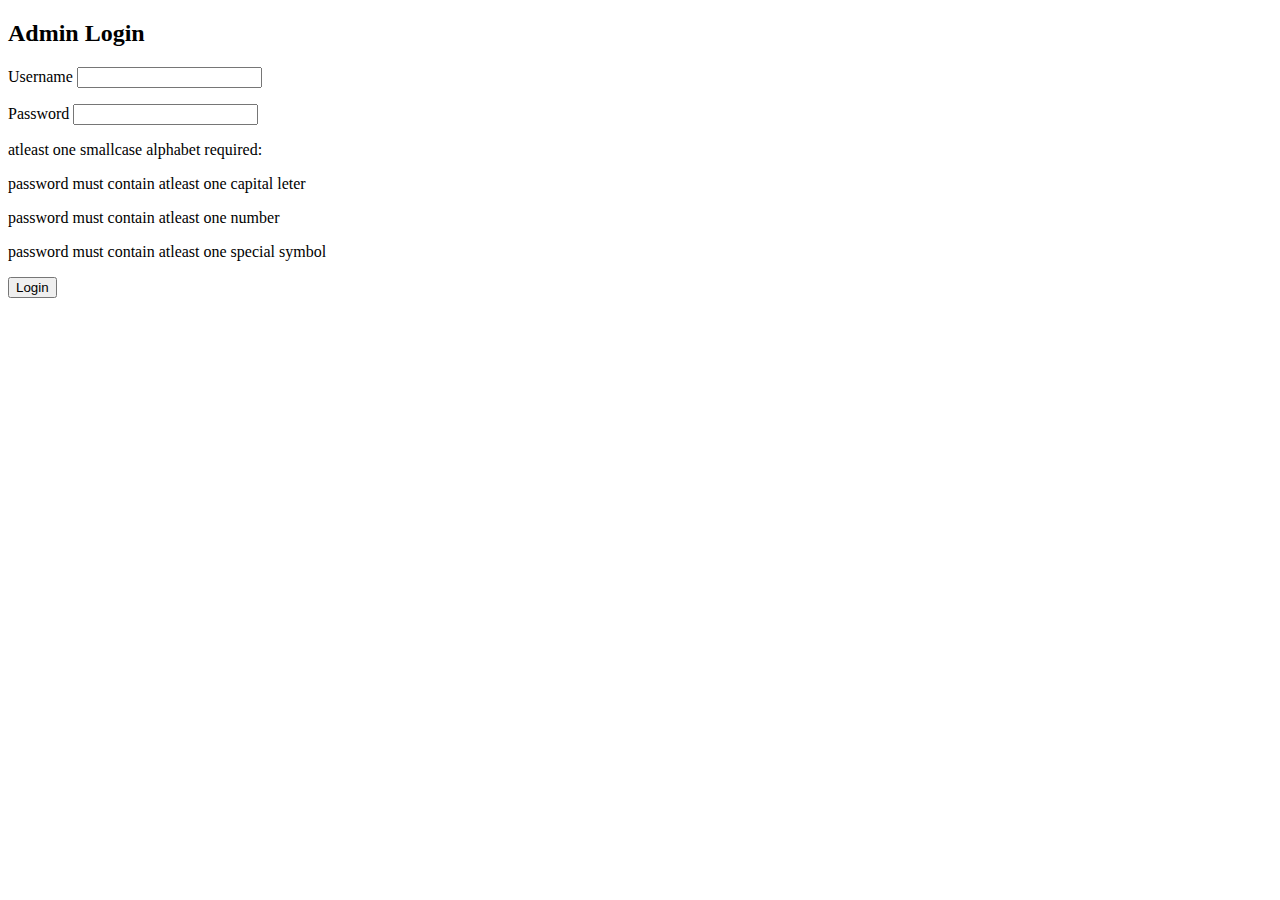
<file: adminlogin.html>
<!DOCTYPE html>
<html lang="en">
<head>
    <meta charset="UTF-8">
    <meta name="viewport" content="width=device-width, initial-scale=1.0">
    <title>Admin Login</title>
</head>
<body>
    <div class="login-container">
        <h2>Admin Login</h2>
        <form action="/admin_dashboard">
            <div class="inputgrp">
                <label for="username">Username</label>
                <input type="text" id="username" name="username" required>
            </div>
            <div>
                <p id="userError"></p>
            </div>
            <div class="inputgrp">
                <label for="password">Password</label>
                <input type="password" id="password" name="password" required>
            </div>
            <div>
                <p id="passError"></p>
                <p>atleast one smallcase alphabet required: <b id="passError1"></b></p>
                <p>password must contain atleast one capital leter <b id="passError2"></b></p>
                <p>password must contain atleast one number <b  id="passError3"></b></p>
                <p>password must contain atleast one special symbol <b id="passError4"></b></p>
            </div>
            <button type="submit" class="login-button">Login</button>
        </form>
    </div>
    <script src="./javascript/loginFormValidation.js"></script>
</body>
</html>
</file>
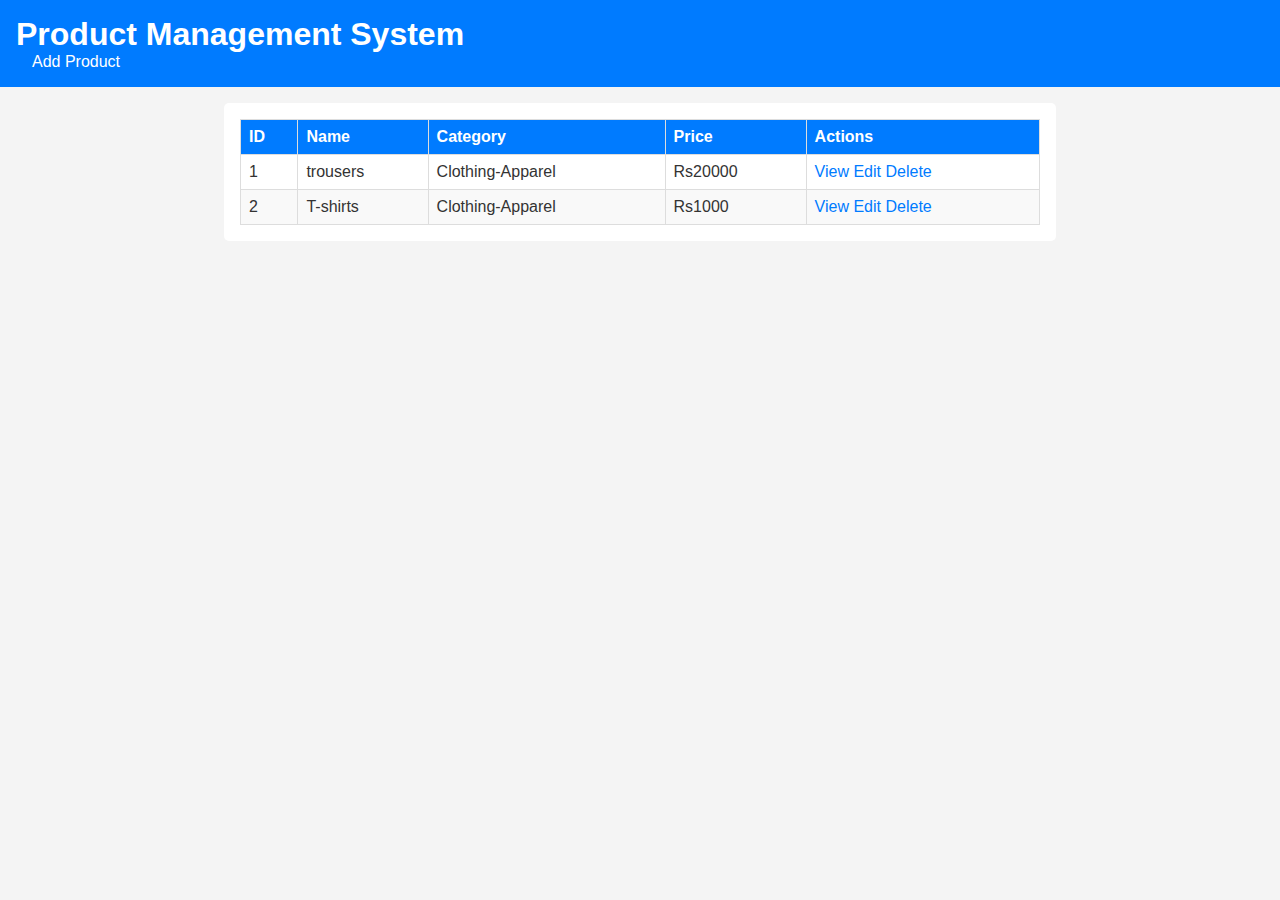
<file: apparel.html>
<!DOCTYPE html>
<html lang="en">
<head>
    <meta charset="UTF-8">
    <meta name="viewport" content="width=device-width, initial-scale=1.0">
    <title>Document</title>
    <link rel="stylesheet" href="./styles/individualpagescss.css">
</head>
<body>
    <header>
        <h1>Product Management System</h1>
        <nav>
            <a href="add-product.html">Add Product</a>
        </nav>
    </header>
    <main>
        <table>
            <thead>
                <tr>
                    <th>ID</th>
                    <th>Name</th>
                    <th>Category</th>
                    <th>Price</th>
                    <th>Actions</th>
                </tr>
            </thead>
            <tbody>
                <tr>
                    <td>1</td>
                    <td>trousers</td>
                    <td>Clothing-Apparel</td>
                    <td>Rs20000</td>
                    <td>
                        <a href="product-details.html">View</a>
                        <a href="edit-product.html">Edit</a>
                        <a href="#">Delete</a>
                    </td>
                </tr>
                <tr>
                    <td>2</td>
                    <td>T-shirts</td>
                    <td>Clothing-Apparel</td>
                    <td> Rs1000</td>
                    <td>
                        <a href="product-details.html">View</a>
                        <a href="edit-product.html">Edit</a>
                        <a href="#">Delete</a>
                    </td>
                </tr>
                <!-- More product rows -->
            </tbody>
        </table>
    </main>
</body>
</html>
</file>
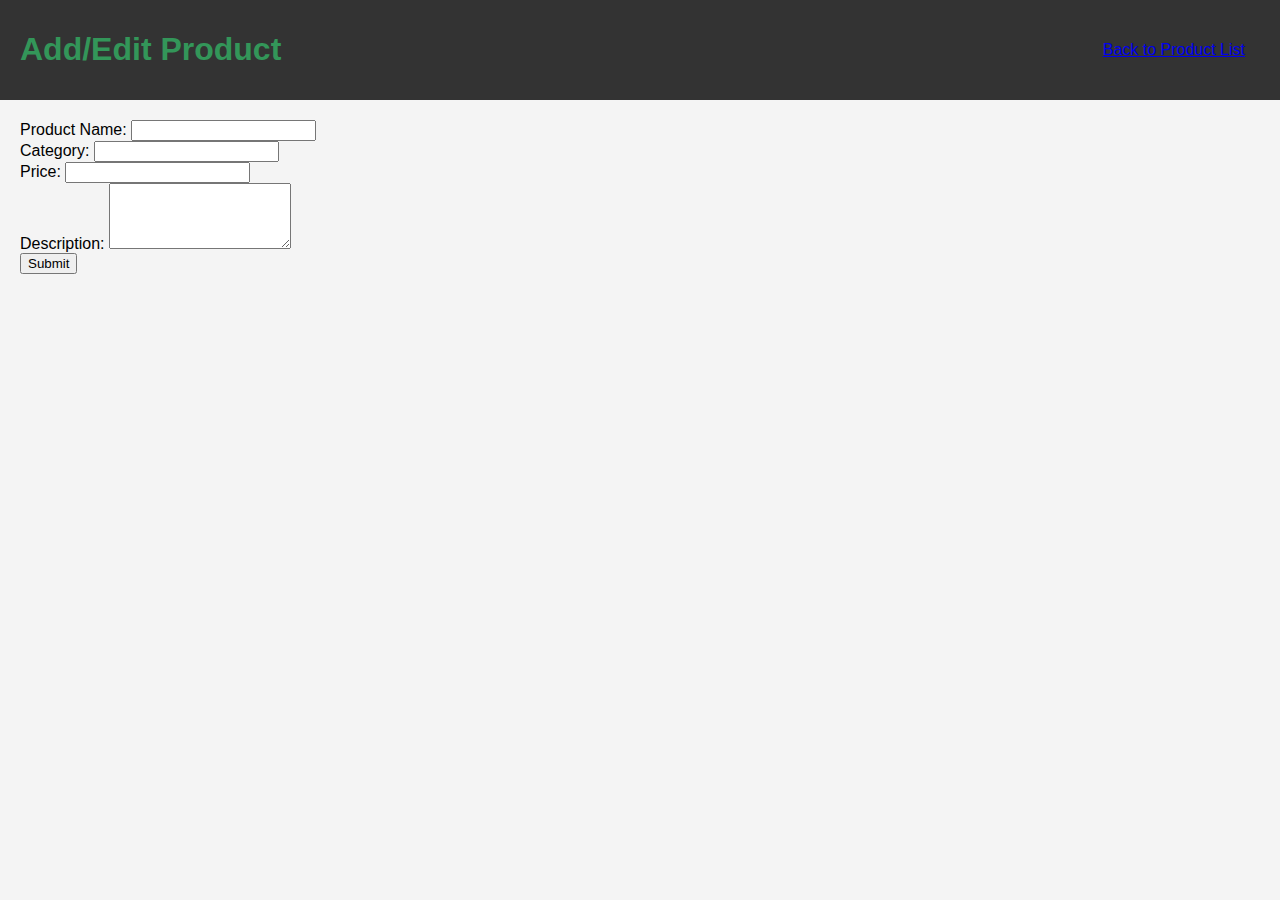
<file: edit-product.html>
<!DOCTYPE html>
<html lang="en">
<head>
    <meta charset="UTF-8">
    <meta name="viewport" content="width=device-width, initial-scale=1.0">
    <title>Document</title>
     <link rel="stylesheet" href="./styles/styles.css">
</head>
<body>
    <header>
        <h1>Add/Edit Product</h1>
        <nav>
            <a href="index.html">Back to Product List</a>
        </nav>
    </header>
    <main>
        <form action="submit-product.html" method="POST">
            <label for="productName">Product Name:</label>
            <input type="text" id="productName" name="productName" required>
            <br>
            <label for="category">Category:</label>
            <input type="text" id="category" name="category" required>
            <br>
            <label for="price">Price:</label>
            <input type="number" id="price" name="price" step="0.01" required>
            <br>
            <label for="description">Description:</label>
            <textarea id="description" name="description" rows="4" required></textarea>
            <br>
            <button type="submit">Submit</button>
        </form>
    </main>
</body>
</html>
</file>
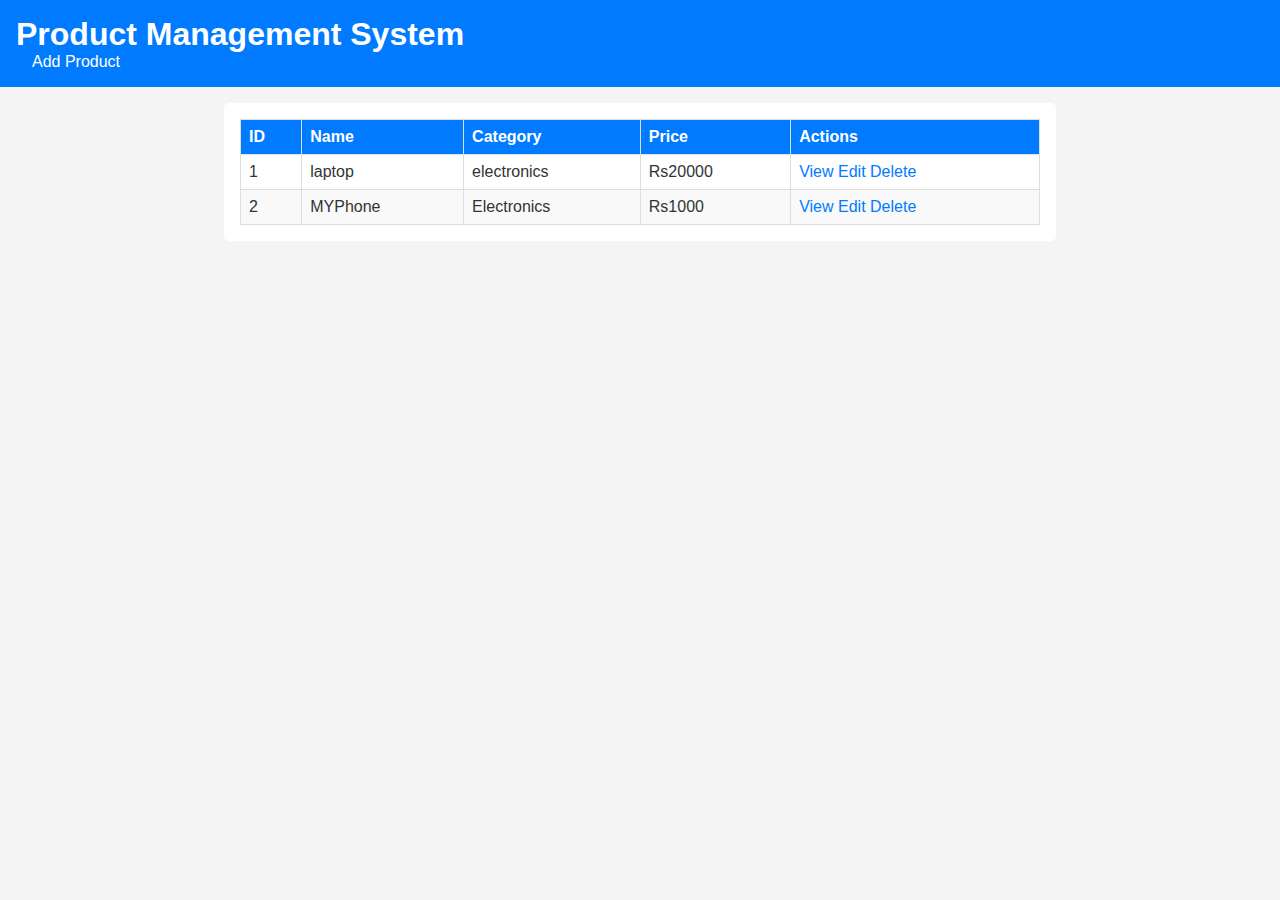
<file: electronics.html>
<!DOCTYPE html>
<html lang="en">
<head>
    <meta charset="UTF-8">
    <meta name="viewport" content="width=device-width, initial-scale=1.0">
    <title>Electronic Items</title>
    <link rel="stylesheet" href="./styles/individualpagescss.css">
</head>
<body>
    <header>
        <h1>Product Management System</h1>
        <nav>
            <a href="add-product.html">Add Product</a>
        </nav>
    </header>
    <main>
        <table>
            <thead>
                <tr>
                    <th>ID</th>
                    <th>Name</th>
                    <th>Category</th>
                    <th>Price</th>
                    <th>Actions</th>
                </tr>
            </thead>
            <tbody>
                <tr>
                    <td>1</td>
                    <td>laptop</td>
                    <td>electronics</td>
                    <td>Rs20000</td>
                    <td>
                        <a href="product-details.html">View</a>
                        <a href="edit-product.html">Edit</a>
                        <a href="#">Delete</a>
                    </td>
                </tr>
                <tr>
                    <td>2</td>
                    <td>MYPhone</td>
                    <td>Electronics</td>
                    <td>Rs1000</td>
                    <td>
                        <a href="product-details.html">View</a>
                        <a href="edit-product.html">Edit</a>
                        <a href="#">Delete</a>
                    </td>
                </tr>
                <!-- More product rows -->
            </tbody>
        </table>
    </main>
</body>
</html>
</file>
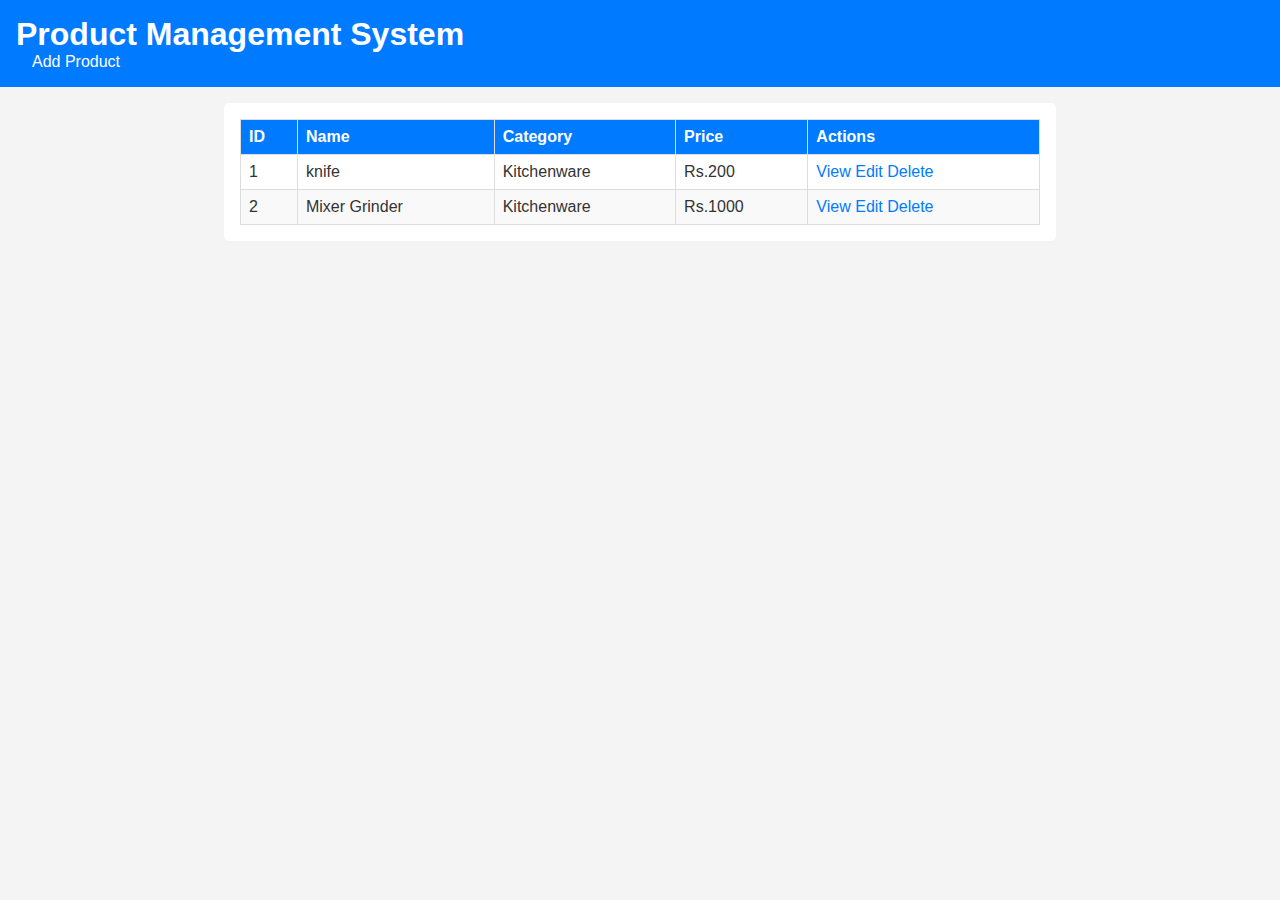
<file: kitchenware.html>
<!DOCTYPE html>
<html lang="en">
<head>
    <meta charset="UTF-8">
    <meta name="viewport" content="width=device-width, initial-scale=1.0">
    <title>Document</title>
    <link rel="stylesheet" href="./styles/individualpagescss.css">
</head>
<body>
    <header>
        <h1>Product Management System</h1>
        <nav>
            <a href="edit-product.html">Add Product</a>
        </nav>
    </header>
    <main>
        <table>
            <thead>
                <tr>
                    <th>ID</th>
                    <th>Name</th>
                    <th>Category</th>
                    <th>Price</th>
                    <th>Actions</th>
                </tr>
            </thead>
            <tbody>
                <tr>
                    <td>1</td>
                    <td>knife</td>
                    <td>Kitchenware</td>
                    <td>Rs.200</td>
                    <td>
                        <a href="product-details.html">View</a>
                        <a href="edit-product.html">Edit</a>
                        <a href="#">Delete</a>
                    </td>
                </tr>
                <tr>
                    <td>2</td>
                    <td>Mixer Grinder</td>
                    <td>Kitchenware</td>
                    <td>Rs.1000</td>
                    <td>
                        <a href="product-details.html">View</a>
                        <a href="edit-product.html">Edit</a>
                        <a href="#">Delete</a>
                    </td>
                </tr>
                <!-- More product rows -->
            </tbody>
        </table>
    </main>
</body>
</html>
</file>
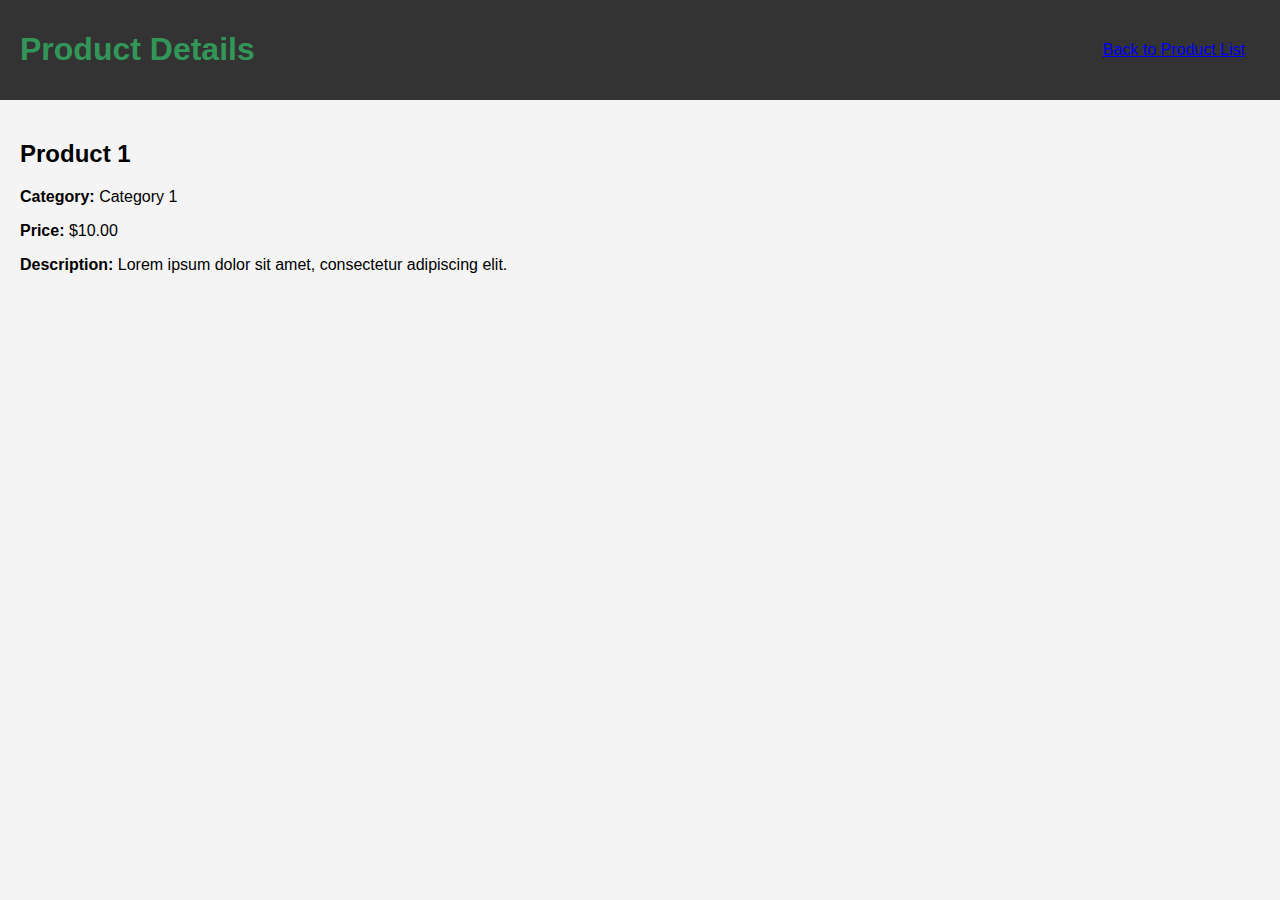
<file: product-details.html>
<!DOCTYPE html>
<html lang="en">
<head>
    <meta charset="UTF-8">
    <meta name="viewport" content="width=device-width, initial-scale=1.0">
    <title>Document</title>
    <link rel="stylesheet" href="./styles/styles.css">
</head>
<body>
    <header>
        <h1>Product Details</h1>
        <nav>
            <a href="index.html">Back to Product List</a>
        </nav>
    </header>
    <main>
        <div class="product-details">
            <h2>Product 1</h2>
            <p><strong>Category:</strong> Category 1</p>
            <p><strong>Price:</strong> $10.00</p>
            <p><strong>Description:</strong> Lorem ipsum dolor sit amet, consectetur adipiscing elit.</p>
        </div>
    </main>
</body>
</html>
</file>
<file: styles/individualpagescss.css>
body {
    font-family: Arial, sans-serif;
    margin: 0;
    padding: 0;
    background-color: #f4f4f4;
    color: #333;
}

/* Header styles */
header {
    background-color: #007bff;
    color: white;
    padding: 1rem;
}

header h1 {
    margin: 0;
}

header nav a {
    color: white;
    text-decoration: none;
    margin-left: 1rem;
}

/* Main content styles */
main {
    padding: 1rem;
    max-width: 800px;
    margin: 1rem auto;
    background-color: #fff;
    border-radius: 5px;
}

/* Table styles */
table {
    width: 100%;
    border-collapse: collapse;
}

table th, table td {
    padding: 0.5rem;
    border: 1px solid #ddd;
    text-align: left;
}

table thead {
    background-color: #007bff;
    color: white;
}

table tbody tr:nth-child(even) {
    background-color: #f9f9f9;
}

table a {
    color: #007bff;
    text-decoration: none;
}

table a:hover {
    text-decoration: underline;
}
</file>
<file: styles/styles.css>
body {
    font-family: Arial, sans-serif;
    margin: 0;
    padding: 0;
    background-color: #f4f4f4;
}

header {
    background-color: #333;
    color: #339659;
    padding: 10px 20px;
    display: flex;
    justify-content: space-between;
    align-items: center;
}

/*use of combinator */
nav{ 
    color: #fff;
    text-decoration: none;
    margin-left: 15px;
    margin-right: 15px;
}

main {
    padding: 20px;
}

.categories {
    display: flex;
    gap: 10px;
    margin-bottom: 20px;
}

/* .categories button {
    padding: 10px 20px;
    background-color: #333;
    color: #fff;
    border: none;
    cursor: pointer;
    border-radius: 4px;
}

.categories button:hover {
    background-color: #555;
} */

.product-list {
    display: flex;
    gap: 20px;
    flex-direction: row ;
    /* flex-wrap: wrap; */
}

.product-item {
    margin: 10px;
    background-color: #e61616;
    padding: 20px;
    border-radius: 10px;
    width: 200px,
    
}

/* #product-item-id{

} */

.product-item h2 {
    margin-top: 0;
}

.product-item p {
    margin: 10px ;
    display: none;
}

.actions {
    margin-top: 10px;
}

.actions a {
    text-decoration: none;
    color: #333;
    margin-right: 10px;
}

.actions a:hover {
    text-decoration: underline;
}

/* media query implementation */
@media (max-width: 400px) {
    .product-list {
        display: none;
    }
    .categories{
        flex-direction: column;
    }
}
</file>
